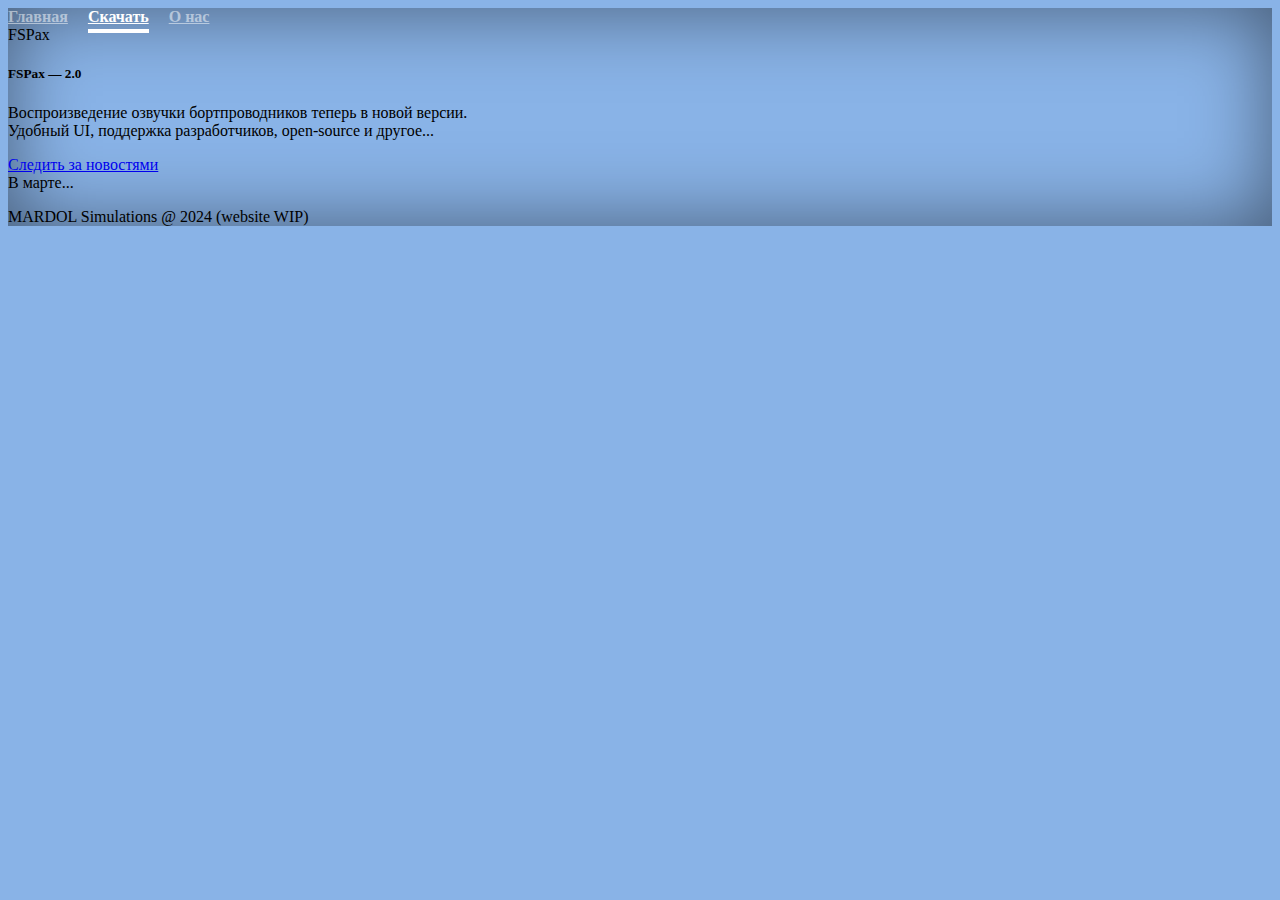
<file: pages/download.html>
<!DOCTYPE html>
<html lang="en" class="h-100">
<head>
    <meta charset="UTF-8">
    <meta name="viewport" content="width=device-width, initial-scale=1.0">
    <title>MARDOL Simulations — разработчики дополнений для авиасимуляторов</title>
    <link rel="stylesheet" href="https://cdnjs.cloudflare.com/ajax/libs/font-awesome/4.7.0/css/font-awesome.min.css">
    <link href="https://cdn.jsdelivr.net/npm/bootstrap@5.2.3/dist/css/bootstrap.min.css" rel="stylesheet" integrity="sha384-rbsA2VBKQhggwzxH7pPCaAqO46MgnOM80zW1RWuH61DGLwZJEdK2Kadq2F9CUG65" crossorigin="anonymous">
    <link href="../static/css/cover.css" rel="stylesheet">
    <link rel="icon" href="../static/images/icon.ico" type="image/x-icon">

    <meta name="author" content="uw935">
    <meta name="description" content="MARDOL Simulations — создание дополнений для авиасимуляторов">
    <meta name="keywords" content="MARDOL Simulations, MARDOL, simulations, mardol, mardol simulations, авиасимуляторы, simulations, fspax, fspax 2.0, fspax скачать">
    <meta name="apple-mobile-web-app-capable" content="yes">
    <meta content="yes" name="apple-touch-fullscreen" />
    <meta name="apple-mobile-web-app-status-bar-style" content="#89B3E7">
    <meta name="format-detection" content="telephone=no">
</head>
<body class="d-flex h-100 text-center text-white bg-image">
    <div class="cover-container d-flex w-100 h-100 p-3 mx-auto flex-column">
      <header class="mb-auto">
        <div>
          <nav class="nav nav-masthead justify-content-center float-md-end">
            <a class="nav-link" href="../index.html">Главная</a>
            <a class="nav-link active" aria-current="page" href="#">Скачать</a>
            <a class="nav-link" href="about.html">О нас</a>
          </nav>
        </div>
      </header>
    
      <main class="px-3">
        <div class="card text-center" style="color: black;">
            <div class="card-header">
              FSPax
            </div>
            <div class="card-body">
            <h5 class="card-title">FSPax — 2.0</h5>
              <p class="card-text">
                Воспроизведение озвучки бортпроводников теперь в новой версии.<br>
                Удобный UI, поддержка разработчиков, open-source и другое...</p>
                <a href="https://vk.com/mardolsim" class="btn btn-primary">Следить за новостями</a>
              </div>
            <div class="card-footer text-muted">
              В марте...
            </div>
          </div>
      </main>
    
      <footer class="mt-auto text-white-50">
        <p>MARDOL Simulations @ 2024 (website WIP)</p>
      </footer>
    </div>
</body>
</html>
</file>
<file: static/css/cover.css>
body {
    box-shadow: inset 0 0 5rem rgba(0, 0, 0, .5);
}

.bd-placeholder-img {
    font-size: 1.125rem;
    text-anchor: middle;
    -webkit-user-select: none;
    -moz-user-select: none;
    user-select: none;
}

@media (min-width: 768px) {
    .bd-placeholder-img-lg {
        font-size: 3.5rem;
    }
}

.btn-secondary,
.btn-secondary:hover,
.btn-secondary:focus {
    color: #333;
    text-shadow: none;
}

.bg-image {
    background-color: #89b3e7;
}

.cover-container {
    max-width: 42em;
}

.nav-masthead .nav-link {
    padding: .25rem 0;
    font-weight: 700;
    color: rgba(255, 255, 255, .5);
    background-color: transparent;
    border-bottom: .25rem solid transparent;
}

.nav-masthead .nav-link:hover,
.nav-masthead .nav-link:focus {
    border-bottom-color: rgba(255, 255, 255, .25);
}

.nav-masthead .nav-link + .nav-link {
    margin-left: 1rem;
}

.nav-masthead .active {
    color: #fff;
    border-bottom-color: #fff;
}

.offcanvas, .modal-backdrop {
    /* --bs-offcanvas-zindex: 1; */
    --bs-backdrop-zindex: 1;
}
</file>
